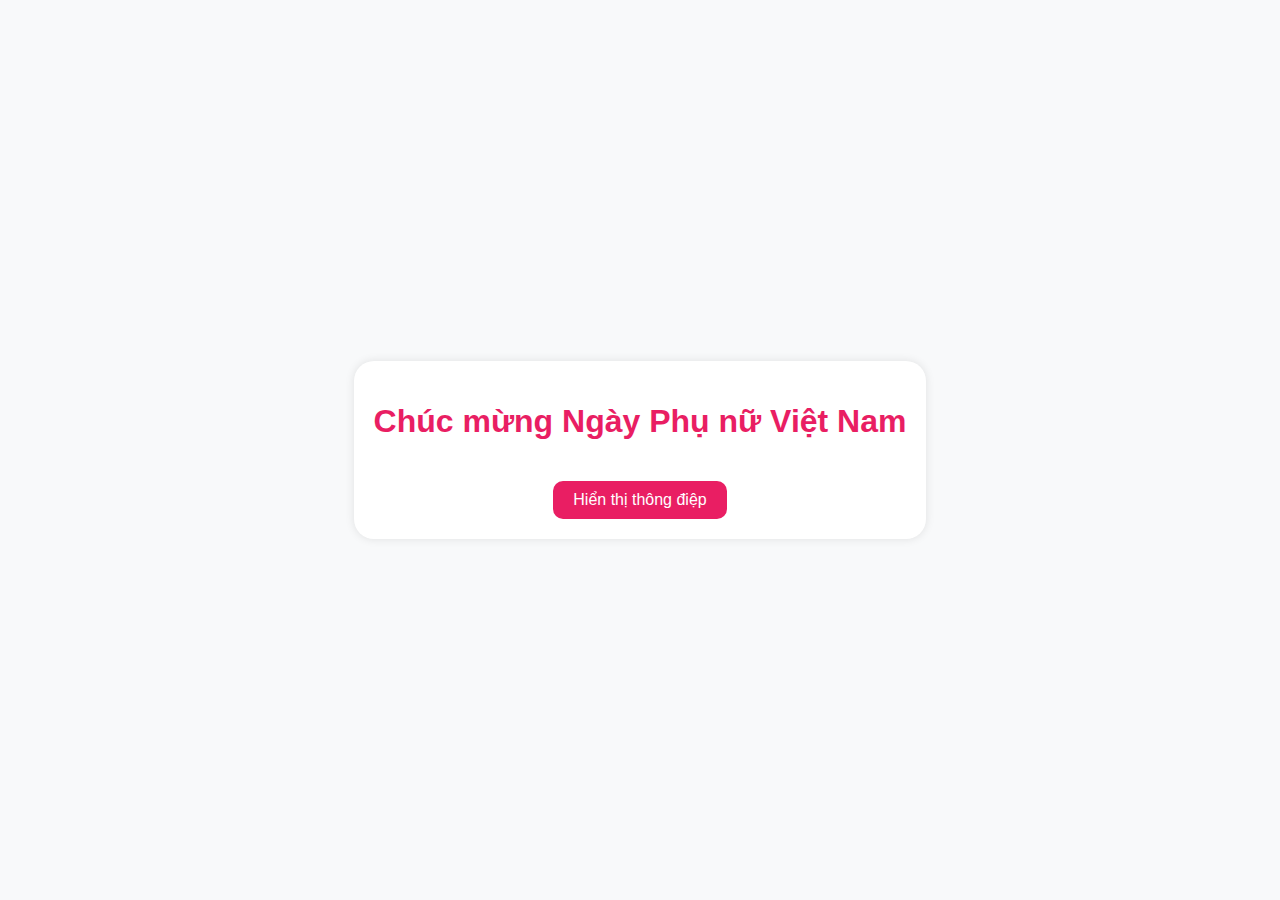
<file: index.html>
<!DOCTYPE html>
<html lang="vi">
<head>
    <meta charset="UTF-8">
    <meta name="viewport" content="width=device-width, initial-scale=1.0">
    <title>Chúc mừng Ngày Phụ nữ Việt Nam</title>
    <link rel="stylesheet" href="styles.css">
</head>
<body>
    <div class="container">
        <h1>Chúc mừng Ngày Phụ nữ Việt Nam</h1>
        <button id="showMessageBtn">Hiển thị thông điệp</button>
    </div>
    <script src="script.js"></script>
</body>
</html>
</file>
<file: styles.css>
body {
    font-family: Arial, sans-serif;
    background-color: #f8f9fa;
    display: flex;
    justify-content: center;
    align-items: center;
    height: 100vh;
    margin: 0;
    overflow: hidden;
}

.container {
    text-align: center;
    background-color: #fff;
    padding: 20px;
    border-radius: 20px; /* Bo viền mềm hơn */
    box-shadow: 0 0 10px rgba(0, 0, 0, 0.1);
    position: relative;
    animation: fadeIn 2s ease-in-out;
}

h1 {
    color: #e91e63;
}

button {
    background-color: #e91e63;
    color: #fff;
    border: none;
    padding: 10px 20px;
    border-radius: 10px; /* Bo viền mềm hơn */
    cursor: pointer;
    font-size: 16px;
    margin-top: 20px;
}

button:hover {
    background-color: #d81b60;
}

.celebration-image {
    margin-top: 20px;
    max-width: 150px; /* Scale ảnh nhỏ lại */
    height: auto;
    border-radius: 20px; /* Bo viền mềm hơn */
    animation: fadeIn 2s ease-in-out;
    float: left; /* Đặt ảnh cạnh lời chúc */
    margin-right: 20px;
}

.message {
    font-size: 18px;
    color: #333;
    animation: fadeIn 2s ease-in-out;
}

.surprise-image {
    margin-top: 20px;
    max-width: 100%;
    height: auto;
    border-radius: 20px; /* Bo viền mềm hơn */
    animation: fadeIn 2s ease-in-out;
}

@keyframes fadeIn {
    from { opacity: 0; }
    to { opacity: 1; }
}

/* Responsive design */
@media (max-width: 768px) {
    .celebration-image {
        float: none;
        display: block;
        margin: 0 auto 20px;
    }

    .message {
        text-align: center;
    }
}
</file>
